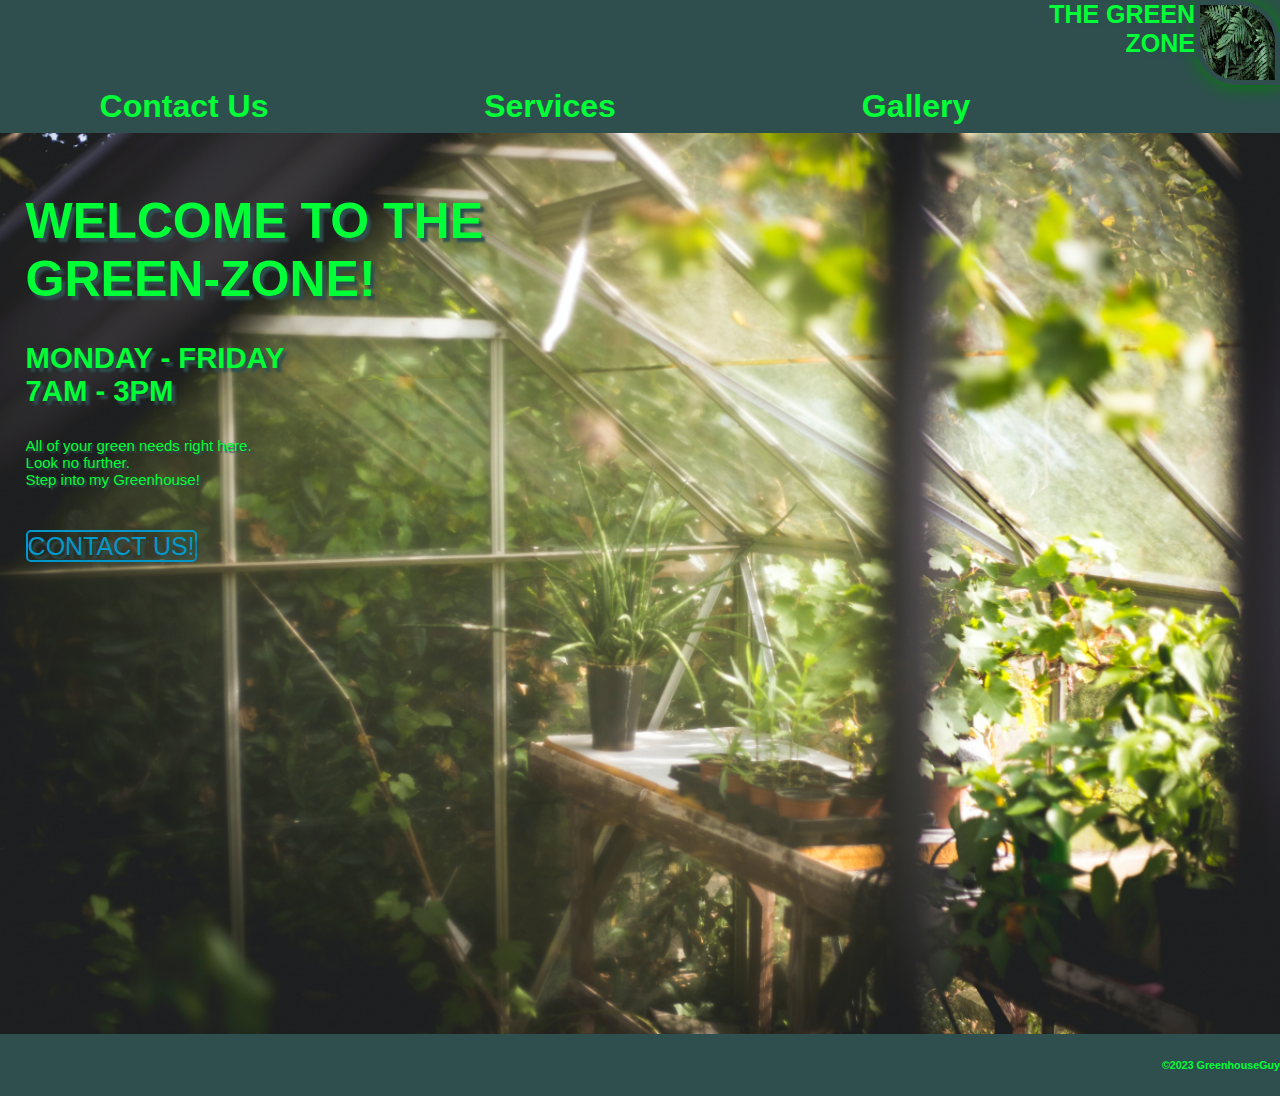
<file: index.html>
<!DOCTYPE html>

<html>
  <head>
    <meta charset="UTF-8" />
    <meta http-equiv="X-UA-Compatible" content="IE=edge" />
    <meta name="viewport" content="width=device-width, initial-scale=1.0" />

    <title>The Greenhouse Webpage</title>

    <link rel="stylesheet" href="styles.css" />

    <link rel="shortcut icon" href="images/Greenhouse4.jpg" type="image/jpg" />
  </head>

  <body>
    <div class="Container-Right">
      <a href="index.html"
        ><img
          id="Logo"
          src="images/GreenhouseLogo.jpg"
          alt="Greenhouse Logo"
          height="75"
          width="75"
      /></a>
      <h2 id="Main-Header">The Green<br />Zone</h2>
    </div>

    <div class="Container-Left">
      <table width="1100px">
        <tr>
          <td width="20%">
            <h1 class="Nav-Bar">
              <a href="contact.html">Contact Us</a>
            </h1>
          </td>
          <td width="20%">
            <h1 class="Nav-Bar">
              <a href="services.html">Services</a>
            </h1>
          </td>
          <td width="20%">
            <h1 class="Nav-Bar">
              <a href="gallery.html">Gallery</a>
            </h1>
          </td>
        </tr>
      </table>
    </div>

    <div id="Main-Text">
      <h1>Welcome to the<br />Green-Zone!</h1>
      <h3>
        Monday - Friday <br />
        7am - 3pm
      </h3>
      <p>
        All of your green needs right here.<br />Look no further.<br />Step into
        my Greenhouse!
      </p>
      <br />
      <a id="Contact-Form" href="contact.html">Contact Us!</a>
    </div>

    <div class="Footer">
      <h6>&copy;2023 GreenhouseGuy</h6>
    </div>
  </body>
</html>
</file>
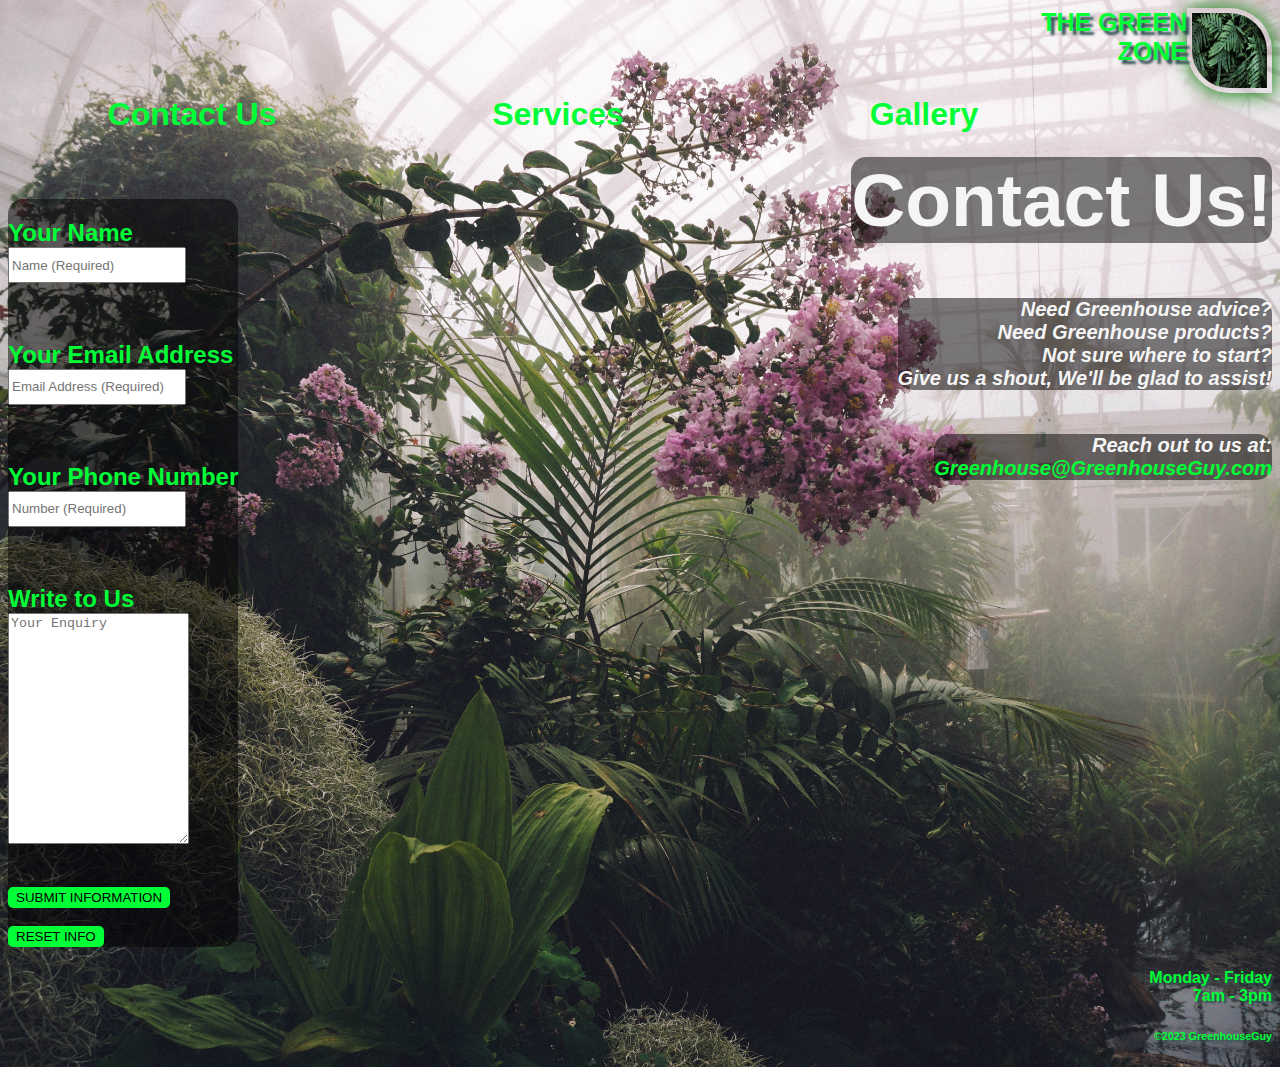
<file: contact.html>
<!DOCTYPE html>
<html lang="en">
  <meta charset="UTF-8" />
  <meta http-equiv="X-UA-Compatible" content="IE=edge" />
  <meta name="viewport" content="width=device-width, initial-scale=1.0" />
  <head>
    <title>Contact Form</title>

    <link rel="stylesheet" href="contact.css" />
  </head>

  <body>
    <div class="Container-Right">
      <a href="index.html"
        ><img
          id="Logo"
          src="images/GreenhouseLogo.jpg"
          alt="Greenhouse Logo"
          height="75"
          width="75"
      /></a>
      <h2 id="Main-Header">The Green<br />Zone</h2>
    </div>

    <div class="Container-Left">
      <table width="1100px">
        <tr>
          <td width="20%">
            <h1 class="Nav-Bar">
              <a href="contact.html">Contact Us</a>
            </h1>
          </td>
          <td width="20%">
            <h1 class="Nav-Bar">
              <a href="services.html">Services</a>
            </h1>
          </td>
          <td width="20%">
            <h1 class="Nav-Bar">
              <a href="gallery.html">Gallery</a>
            </h1>
          </td>
        </tr>
      </table>
    </div>

    <div class="Container">
      <h1 id="Heading">Contact Us!</h1>
    </div>

    <div class="Container">
      <h5 id="Sub-Header">
        Need Greenhouse advice?<br />
        Need Greenhouse products?<br />
        Not sure where to start?<br />
        Give us a shout, We'll be glad to assist!
      </h5>
    </div>

    <div class="Container">
      <h3 id="Contact-Info">
        Reach out to us at:<br />
        <a href="Greenhouse@GreenhouseGuy.com">Greenhouse@GreenhouseGuy.com</a>
      </h3>
    </div>

    <div id="Forms">
      <form action="" method="get">
        <h2>
          Your Name<br /><input
            required
            type="text"
            placeholder="Name (Required)"
          />
        </h2>
        <br />
        <h2>
          Your Email Address<br /><input
            required
            type="email"
            placeholder="Email Address (Required)"
          />
        </h2>
        <br />
        <h2>
          Your Phone Number<br /><input
            required
            type="text"
            placeholder="Number (Required)"
          />
        </h2>
        <br />
        <h2>
          Write to Us<br /><textarea
            placeholder="Your Enquiry"
            cols="20"
            rows="15"
          ></textarea>
        </h2>
        <br />
        <button required type="submit">Submit Information</button>
        <br />
        <br />
        <button type="reset">Reset Info</button>
      </form>
    </div>

    <div class="Footer">
      <h4>
        Monday - Friday <br />
        7am - 3pm
      </h4>
      <h6>&copy;2023 GreenhouseGuy</h6>
    </div>
  </body>
</html>
</file>
<file: styles.css>
body {
  background-color: darkslategrey;
  min-width: auto;
  text-align: left;
  overflow: none;
  padding: 0;
  margin: 0;
}

.Container-Right {
  max-width: max-content;
  display: inline-block;
  clear: both;
  float: right;
}

.Container-Left {
  max-width: max-content;
  margin: auto;
  display: block;
  float: left;
  clear: left;
}

.Nav-Bar {
  display: block;
  border-radius: 15px;
  max-width: max-content;
  margin: auto;
  text-align: left;
  font-family: 'Franklin Gothic Medium', 'Arial Narrow', Arial, sans-serif;
}

#Logo {
  display: inline-block;
  float: right;
  clear: both;
  border: 10px;
  border-radius: 0 50% 0 50%;
  box-shadow: 1px 1px 20px green;
  padding: 5px;
  max-width: max-content;
  margin: auto;
}

#Main-Header {
  text-align: right;
  text-transform: uppercase;
  font-family: 'Franklin Gothic Medium', 'Arial Narrow', Arial, sans-serif;
  font-size: 25px;
  color: rgb(0, 255, 55);
  text-shadow: 0.15em 0.15em 0.1em #2f4f4f;
  float: right;
  clear: left;
  margin: auto;
}

#Main-Text {
  background-size: cover;
  background-image: url('images/Greenhouse.jpg');
  display: inline-block;
  height: 850px;
  width: 100%;
  /* border: 3px double black; */
  color: rgb(0, 255, 55);
  text-shadow: 0.15em 0.15em 0.1em #2f4f4f;
  text-align: left;
  text-transform: uppercase;
  font-size: 25px;
  font-family: 'Franklin Gothic Medium', 'Arial Narrow', Arial, sans-serif;
  margin: 5px 0 0 0;
  margin-left: initial;
  padding: 2%;
  /* transform: translate(-8px, 0px); */
}

#Main-Text h1 {
  /* transform: translate(104px, 60px); */
}

#Main-Text h3 {
  /* transform: translate(104px, 60px); */
}

p {
  font-size: 15px;
  font-family: 'Franklin Gothic Medium', 'Arial Narrow', Arial, sans-serif;
  text-align: left;
  text-transform: none;
  text-shadow: 0.15em 0.15em 0.1em #2f4f4f;
  /* transform: translate(104px, 60px); */
}

.Footer {
  text-align: right;
  font-family: 'Franklin Gothic Medium', 'Arial Narrow', Arial, sans-serif;
  color: rgb(0, 255, 55);
  text-shadow: 0.15em 0.15em 0.1em #2f4f4f;
}

a {
  color: rgb(0, 255, 55);
}

a:hover {
  color: orangered;
}

#Contact-Form {
  color: #0099cc;
  background-color: transparent;
  border: 2px solid #0099cc;
  border-radius: 5px;
  text-transform: uppercase;
  text-decoration: none;
  font-family: 'Franklin Gothic Medium', 'Arial Narrow', Arial, sans-serif;
  /* transform: translate(104px, 60px); */
}

a {
  text-decoration: none;
}
</file>
<file: contact.css>
body {
  background-image: url('images/Greenhouse3.jpg');
  background-size: cover;
  background-repeat: no-repeat;
  width: auto;
  min-width: 980px;
  text-align: left;
  overflow: none;
}

.Container {
  max-width: max-content;
  display: inline-block;
  clear: both;
  float: right;
}

#Heading {
  font-size: 75px;
  font-family: 'Franklin Gothic Medium', 'Arial Narrow', Arial, sans-serif;
  color: whitesmoke;
  text-align: right;
  background-color: rgba(0, 0, 0, 0.5);
  border-radius: 15px;
  margin-top: 5%;
}

#Sub-Header {
  font-size: 20px;
  font-style: italic;
  font-family: 'Franklin Gothic Medium', 'Arial Narrow', Arial, sans-serif;
  color: whitesmoke;
  text-align: right;
  background-color: rgba(0, 0, 0, 0.5);
  border-radius: 15px;
  margin-top: 5px;
}

#Contact-Info {
  font-size: 20px;
  font-style: italic;
  font-family: 'Franklin Gothic Medium', 'Arial Narrow', Arial, sans-serif;
  color: whitesmoke;
  text-align: right;
  background-color: rgba(0, 0, 0, 0.5);
  border-radius: 15px;
  margin: 10px 0 0 0;
}

.Footer {
  text-align: right;
  font-family: 'Franklin Gothic Medium', 'Arial Narrow', Arial, sans-serif;
  color: rgb(0, 255, 55);
  text-shadow: 0.15em 0.15em 0.1em #2f4f4f;
}

#Forms {
  color: rgb(0, 255, 55);
  font-family: 'Franklin Gothic Medium', 'Arial Narrow', Arial, sans-serif;
  background-color: rgba(0, 0, 0, 0.5);
  border-radius: 15px;
  clear: right;
  display: inline-block;
  margin-top: 5%;
}

input[type='text'] {
  width: 170px;
  height: 30px;
}

input[type='email'] {
  width: 170px;
  height: 30px;
}

.Container-Right {
  max-width: max-content;
  display: inline-block;
  clear: both;
  float: right;
}

#Logo {
  display: inline-block;
  float: right;
  clear: both;
  border: 10;
  border-radius: 0 50% 0 50%;
  box-shadow: 1px 1px 20px green;
  padding: 5px;
  max-width: max-content;
  margin: auto;
}

#Main-Header {
  text-align: right;
  text-transform: uppercase;
  font-family: 'Franklin Gothic Medium', 'Arial Narrow', Arial, sans-serif;
  font-size: 25px;
  color: rgb(0, 255, 55);
  text-shadow: 0.15em 0.15em 0.1em #2f4f4f;
  float: right;
  clear: left;
  margin: auto;
}

.Container-Left {
  max-width: max-content;
  margin: auto;
  display: block;
  float: left;
  clear: left;
}

.Nav-Bar {
  display: block;
  border-radius: 15px;
  background-color: ;
  max-width: max-content;
  margin: auto;
  text-align: left;
  font-family: 'Franklin Gothic Medium', 'Arial Narrow', Arial, sans-serif;
}

a {
  text-decoration: none;
  color: rgb(0, 255, 55);
}

a:hover {
  color: orangered;
}

button {
  color: rgb(0, 0, 0);
  background-color: rgb(0, 255, 55);
  border: 2px solid rgb(0, 255, 55);
  border-radius: 5px;
  text-transform: uppercase;
  text-decoration: none;
  font-family: 'Franklin Gothic Medium', 'Arial Narrow', Arial, sans-serif;
}
</file>
